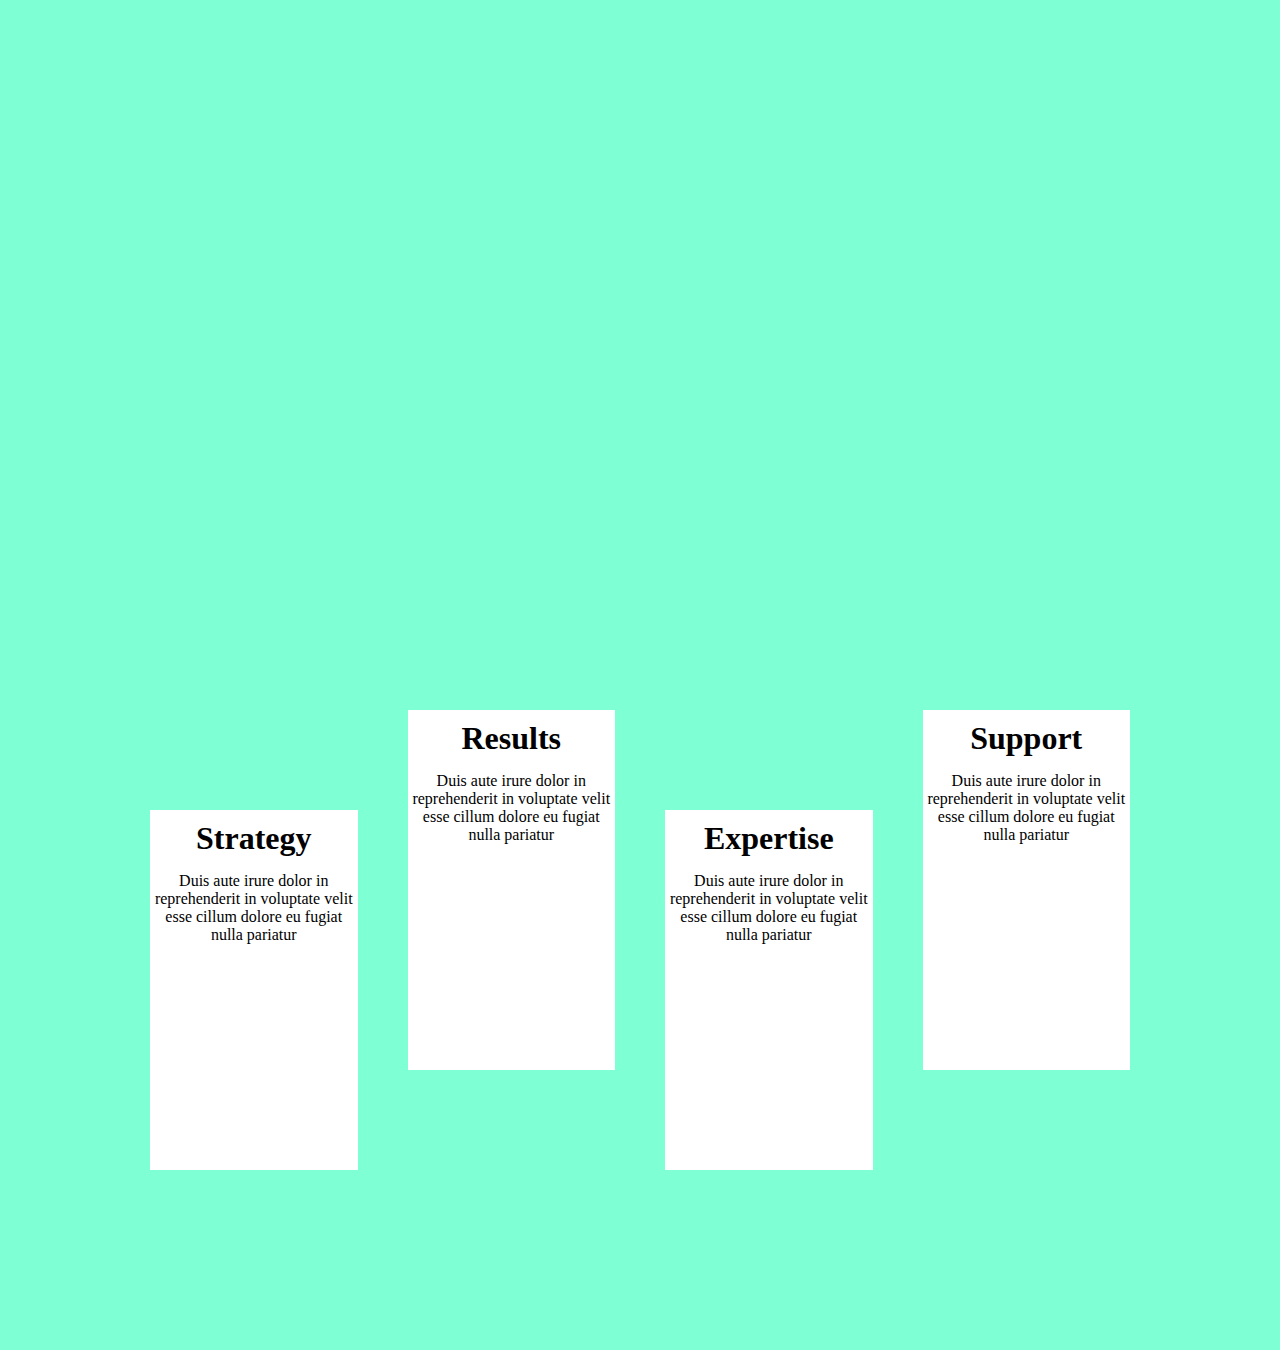
<file: flex box child properties/index.html>
<!DOCTYPE html>
<html lang="en">
<head>
    <meta charset="UTF-8">
    <meta name="viewport" content="width=device-width, initial-scale=1.0">
    <title>Document</title>
    <link rel="stylesheet" href="./style.css">
</head>
<body>
    <div class="hi">
    <div class="container">
        <div class="parent">
        <div class="item item1">
            <div style="text-align: center;"><h1>Strategy</h1>
            <p>Duis aute irure dolor in reprehenderit in voluptate velit esse cillum dolore eu fugiat nulla pariatur</p></div>
            
        </div>
        <div class="item item2" style="text-align: center;"><h1>Results
        </h1>
    <p>Duis aute irure dolor in reprehenderit in voluptate velit esse cillum dolore eu fugiat nulla pariatur</p></div>
        <div class="item item3" style="text-align: center;"><h1>Expertise</h1>
        <p>Duis aute irure dolor in reprehenderit in voluptate velit esse cillum dolore eu fugiat nulla pariatur

        </p></div>
        <div class="item item4" style="text-align: center;"><h1>Support</h1>
        <p>Duis aute irure dolor in reprehenderit in voluptate velit esse cillum dolore eu fugiat nulla pariatur

        </p></div>
    </div>
    </div>
</div>
</body>
</html>
</file>
<file: flex box child properties/style.css>
*{
    margin: 0px;
    padding: 0px;
}
body{
    box-sizing: border-box;
    
}
.container{
    background-image: url(https://assets.nicepagecdn.com/d2cc3eaa/118800/images/7897-min.jpg);
    height: 100vh;
    
    
}
.parent{
    
    display: flex;
    height: 130vh;
    margin-left: 150px;
    margin-right: 150px;
    /* border: solid; */
    
   
}
.item{
    width: 262px;
    background-color: white;
}
h1{
    margin-bottom: 15px;
    margin-top: 10px;
}

.item1{
    align-self: flex-end;
    /* border: solid; */
    height: 40vh;
    /* line-height: 200px; */
    margin-right: 50px;
    background-color: white;
    
    
    
}
.item2{
    height:40vh;
    align-self: flex-end;
    /* border: solid; */
    margin-bottom: 100px;
    
    
    
}
.item3{
    align-self: flex-end;
    /* border: solid; */
   height: 40vh;
    
    margin-right: 50px;
    margin-left: 50px;
}
.item4{
    height:40vh;
    align-self: flex-end;
    /* border: solid; */
    margin-bottom: 100px;
    
 
}
.hi{
    height: 150vh;
    background-color: aquamarine;
}
</file>
